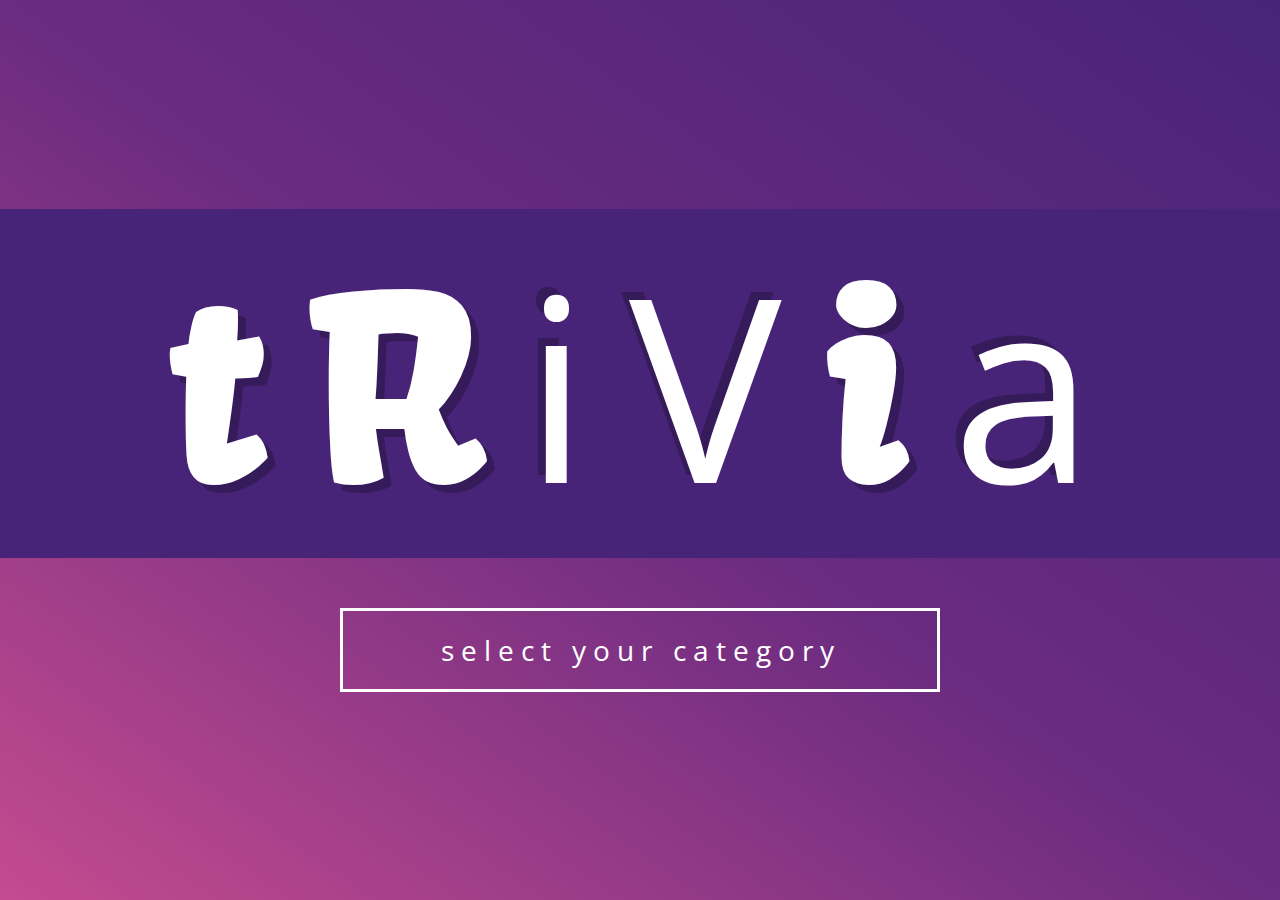
<file: reactTrivia/index.html>
<!DOCTYPE html><html lang="en"><head><meta charset="utf-8"><meta name="viewport" content="width=device-width,initial-scale=1"><meta name="theme-color" content="#000000"><link rel="manifest" href="/reactTrivia/manifest.json"><link rel="shortcut icon" href="/reactTrivia/favicon.ico"><link href="https://fonts.googleapis.com/css?family=Biryani:800|Open+Sans|Kavoon" rel="stylesheet"><title>React App</title><link href="/reactTrivia/static/css/main.cc430287.css" rel="stylesheet"></head><body><noscript>You need to enable JavaScript to run this app.</noscript><div id="root"></div><script type="text/javascript" src="/reactTrivia/static/js/main.69e0cf15.js"></script></body></html>
</file>
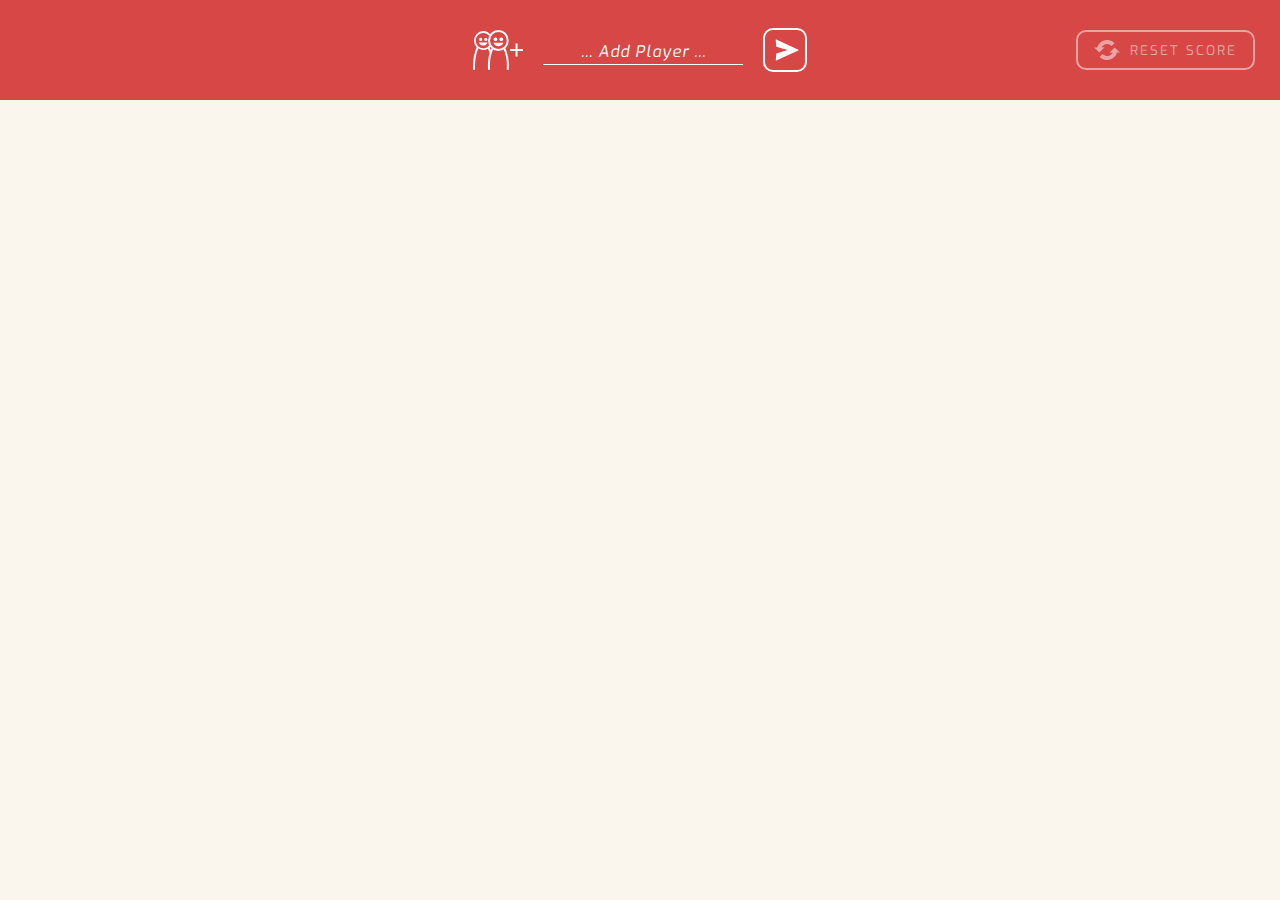
<file: scoreKeeper/index.html>
<!doctype html>
<html>
<head>
  <meta charset="UTF-8">
<meta name="viewport" content="width=device-width, initial-scale=1.0">
  <title>Untitled Document</title>
  <link rel="stylesheet" type="text/css" href="style.css">
  <link href="https://fonts.googleapis.com/css?family=Exo:400,900" rel="stylesheet">
</head>
<body>
  
  <div class="scoreHeader">
    <div class="scoreHeaderAdd">
      <img src="images/addPlayer.svg" class="addPlayerIcon">
      <input id="addPlayerValue" type="text" placeholder="... add player ...">
      <div id="addPlayerButton" onclick="handlers.addPlayer();">
        <img src="images/submit.svg">
      </div>
      <div id="resetScore" onclick="scoreTable.resetScore();">
        <img src="images/reset.svg">
        <p>reset score</p>
      </div>
    </div>

    <div class="scoreHeaderStandings"><ul id="standings"></ul></div>
  </div>
<!--
  <div>
    <button id="changeScoreButton" onclick="handlers.changeScore();">change score</button>
    <input id="changeScorePlayerNumber" type="number">
    <input id="changeScoreRoundPosition" type="number">
    <input id="changeScoreValue" type="number">
  </div>
-->
  

  
  <div id="scoreBox">
  </div>

<script type="text/javascript" src="scorer.js"></script>
</body>
</html>
</file>
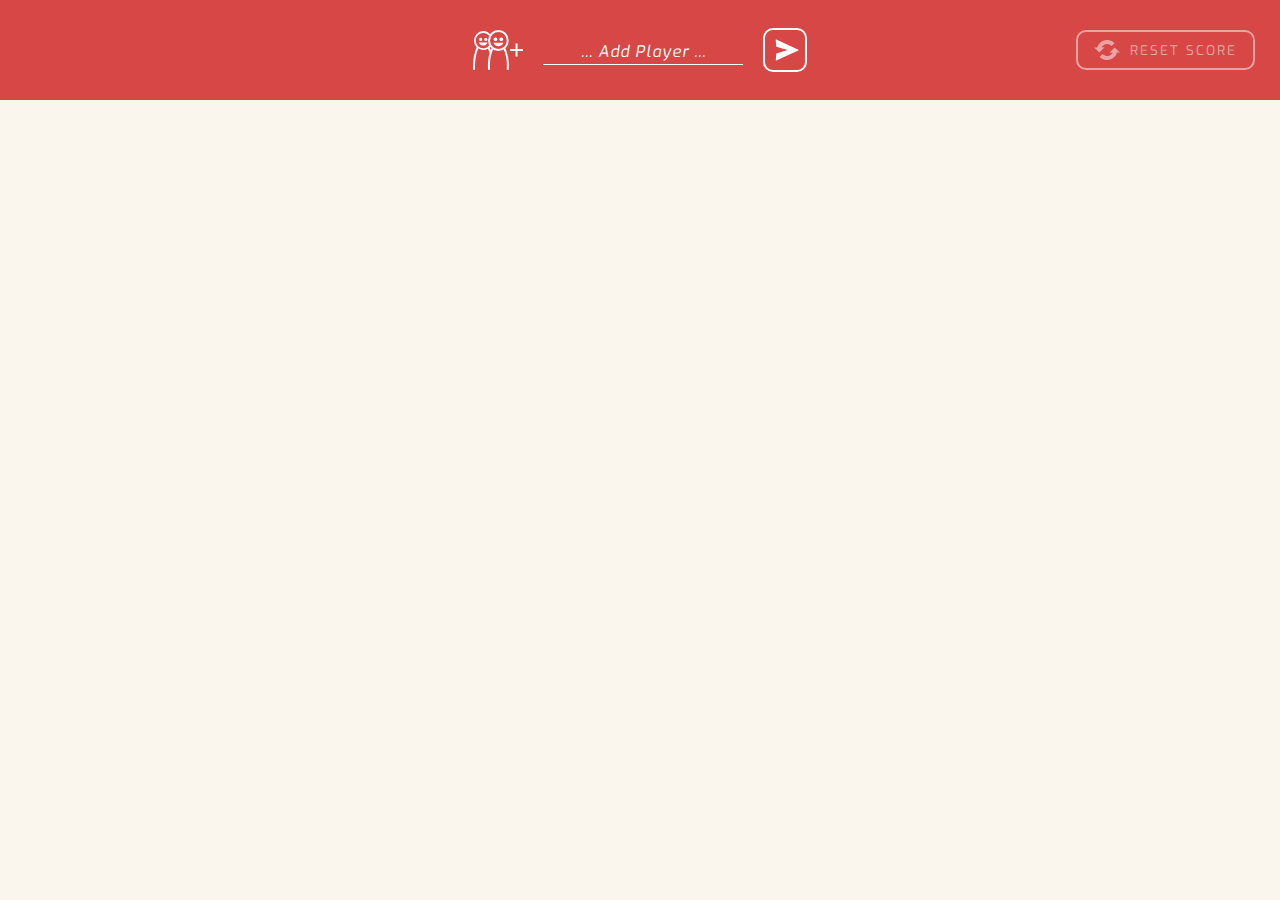
<file: scoreKeeper/scoreKeeper.html>
<!doctype html>
<html>
<head>
  <meta charset="UTF-8">
  <title>Untitled Document</title>
  <link rel="stylesheet" type="text/css" href="style.css">
  <link href="https://fonts.googleapis.com/css?family=Exo:400,900" rel="stylesheet">
</head>
<body>
  
  <div class="scoreHeader">
    <div class="scoreHeaderAdd">
      <img src="images/addPlayer.svg" class="addPlayerIcon">
      <input id="addPlayerValue" type="text" placeholder="... add player ...">
      <div id="addPlayerButton" onclick="handlers.addPlayer();">
        <img src="images/submit.svg">
      </div>
      <div id="resetScore" onclick="scoreTable.resetScore();">
        <img src="images/reset.svg">
        <p>reset score</p>
      </div>
    </div>

    <div class="scoreHeaderStandings"><ul id="standings"></ul></div>
  </div>
<!--
  <div>
    <button id="changeScoreButton" onclick="handlers.changeScore();">change score</button>
    <input id="changeScorePlayerNumber" type="number">
    <input id="changeScoreRoundPosition" type="number">
    <input id="changeScoreValue" type="number">
  </div>
-->
  

  
  <div id="scoreBox">
  </div>

<script type="text/javascript" src="scorer.js"></script>
</body>
</html>
</file>
<file: reactTrivia/static/css/main.cc430287.css>
a{text-decoration:none;color:inherit}*{margin:0;padding:0;-webkit-box-sizing:border-box;box-sizing:border-box;font-weight:400}.container{width:100%;min-height:100vh;background-image:-webkit-gradient(linear,left bottom,right top,from(#c44b8f),color-stop(#6a2b80),to(#482478));background-image:-webkit-linear-gradient(left bottom,#c44b8f,#6a2b80,#482478);background-image:-o-linear-gradient(left bottom,#c44b8f,#6a2b80,#482478);background-image:linear-gradient(to right top,#c44b8f,#6a2b80,#482478);background-attachment:fixed;font-family:Open Sans,sans-serif}@-webkit-keyframes fadeIn{0%{opacity:0}to{opacity:1}}@keyframes fadeIn{0%{opacity:0}to{opacity:1}}.titleContainer{min-height:100vh;width:100%;display:-ms-flexbox;display:flex;-ms-flex-direction:column;flex-direction:column;-ms-flex-pack:center;justify-content:center}.title{width:100%;text-align:center;background-color:#482478;color:#fff;font-size:8em;margin-bottom:50px;letter-spacing:40px;text-indent:20px}.titleCursive{font-family:Kavoon,cursive;text-shadow:8px 8px 0 rgba(0,0,0,.25)}.titleSans{font-family:Open Sans,sans-serif;text-shadow:-8px -8px 0 rgba(0,0,0,.25)}.chooseCat{width:600px;padding:20px;margin:auto;text-align:center;background:none;border:3px solid #fff;font-size:1.75em;color:#fff;letter-spacing:7px;text-indent:1.5px;cursor:pointer;-webkit-transition:width 175ms ease-out;-o-transition:width 175ms ease-out;transition:width 175ms ease-out}.chooseCat:hover{width:100%;background:#fff;color:#482478}@media only screen and (max-width:1224px){.title{font-size:6em;letter-spacing:30px;text-indent:15px}}@media only screen and (max-width:768px){.title{font-size:4em;letter-spacing:20px;text-indent:10px}.chooseCat{font-size:1.25em;width:400px}}@media only screen and (max-width:480px){.title{font-size:2em;letter-spacing:10px;text-indent:5px}.titleCursive{text-shadow:4px 4px 0 rgba(0,0,0,.25)}.titleSans{text-shadow:-4px -4px 0 rgba(0,0,0,.25)}.chooseCat{width:75%;min-width:275px;padding:10px;font-size:1em;letter-spacing:2px}}#categories{width:100%;height:100vh;display:-ms-flexbox;display:flex;-ms-flex-pack:center;justify-content:center;-ms-flex-align:center;align-items:center}#categoryList{-webkit-animation-name:fadeIn;animation-name:fadeIn;-webkit-animation-duration:1s;animation-duration:1s;-webkit-animation-iteration-count:1;animation-iteration-count:1;-webkit-animation-fill-mode:forwards;animation-fill-mode:forwards;width:100%;margin:auto;text-align:center;color:#fff;font-size:1.5em;letter-spacing:4px;list-style:none}#categoryList li{width:100%;padding:30px 0;cursor:pointer}#categoryList li:hover{background:hsla(0,0%,100%,.85);color:#482478;width:100%}#categoryList li:last-child{margin-bottom:0}@media only screen and (max-width:480px){#categoryList{padding-top:50px;font-size:1em}}@-webkit-keyframes slideUp{0%{-webkit-transform:translateY(100%);transform:translateY(100%)}to{-webkit-transform:translateY(0);transform:translateY(0)}}@keyframes slideUp{0%{-webkit-transform:translateY(100%);transform:translateY(100%)}to{-webkit-transform:translateY(0);transform:translateY(0)}}.scoreContainer{width:100%;height:105px;border-top:5px solid #fff;position:fixed;-ms-flex-pack:center;justify-content:center;-ms-flex-align:center;align-items:center;-webkit-animation:slideUp 1.25s;animation:slideUp 1.25s}.correctTracker,.scoreContainer{bottom:0;display:-ms-flexbox;display:flex;-ms-flex-direction:row;flex-direction:row}.correctTracker{width:75%;position:absolute;left:0;height:100%}.correctTrackerSection{width:100%;height:100%;display:-ms-flexbox;display:flex;-ms-flex-pack:center;justify-content:center;-ms-flex-align:center;align-items:center}.correctTrackerSection img{max-width:75%;max-height:75%}.correctTracker div:nth-child(odd){background-color:#482478}.correctTracker div:nth-child(2n){background-color:#6a2b80}.scoreTracker{text-align:center;width:25%;height:100%;background-color:#482478;border-left:5px solid #fff;display:-ms-flexbox;display:flex;-ms-flex-direction:column;flex-direction:column;-ms-flex-pack:center;justify-content:center;-ms-flex-align:center;align-items:center;color:#fff;font-weight:800;position:absolute;bottom:0;right:0}.scoreTracker p:first-child{font-size:3em;letter-spacing:3px;font-family:Biryani,sans-serif;font-weight:800;margin-bottom:-20px}.scoreTracker p:last-child{font-size:1em;position:relative;bottom:5%}@media only screen and (max-width:768px){.scoreContainer{height:80px}.correctTracker{width:80%}.scoreTracker{width:20%}.scoreTracker p:first-child{font-size:2em;position:relative;bottom:5px}.scoreTracker p:last-child{display:none}}@media only screen and (max-width:480px){.scoreContainer{height:60px}.correctTracker{width:100%}.scoreTracker{display:none}}.gameEnd{position:absolute;top:0;width:100%;min-height:100vh;color:#fff;padding:100px;background-image:-webkit-gradient(linear,left bottom,right top,from(#c44b8f),color-stop(#6a2b80),to(#482478));background-image:-webkit-linear-gradient(left bottom,#c44b8f,#6a2b80,#482478);background-image:-o-linear-gradient(left bottom,#c44b8f,#6a2b80,#482478);background-image:linear-gradient(to right top,#c44b8f,#6a2b80,#482478);text-align:center;font-size:4em}.gameEnd p:nth-child(3){font-family:Biryani,sans-serif;font-weight:800;font-size:2em;margin-bottom:-50px}.replayButtons{width:100%;margin-top:50px;margin-left:auto;margin-right:auto}.replayButtons button{width:300px;margin:5px;background:transparent;border:3px solid #fff;color:#fff;padding:15px;letter-spacing:2px;font-size:24px;cursor:pointer}.replayButtons button:hover{background:#fff;color:#482478}@media only screen and (max-width:768px){.gameEnd{padding:50px;font-size:3em}.gameEnd p:nth-child(3){margin-bottom:-30px}.replayButtons button{width:100%;min-width:50px;font-size:16px;margin-top:10px}}@media only screen and (max-width:480px){.gameEnd{font-size:2em}.gameEnd p:nth-child(3){margin-bottom:-20px}}@@keyframes slideAndFade{0%{opacity:0;top:200px}to{opacity:1;top:0}}#questionsContainer{width:100%;min-height:100vh;padding-top:100px;padding-bottom:150px;overflow:hidden}.questionAndAnswer{position:relative;-webkit-animation-name:slideAndFade;animation-name:slideAndFade;-webkit-animation-duration:.75s;animation-duration:.75s;-webkit-animation-iteration-count:1;animation-iteration-count:1;-webkit-animation-fill-mode:forwards;animation-fill-mode:forwards}.questionDiv{width:50%;margin-left:auto;margin-right:auto;margin-bottom:50px}.questionDiv h2{font-family:Biryani,sans-serif;font-weight:800;text-transform:none;font-size:2.5em;text-shadow:3px 3px 5px #482478}.answer,.questionDiv h2{text-align:center;color:#fff}.answer{background-color:#482478;margin:auto;margin-top:25px;font-size:1.25em;text-transform:uppercase;font-weight:400;letter-spacing:2px;padding:20px;width:30%;min-width:300px;list-style:none;border-radius:20px;cursor:pointer;-webkit-transition:all .15s;-o-transition:all .15s;transition:all .15s;position:relative}.answerCorrect{background-color:#419ee0;color:#000}.answer:hover{background-color:#221889}.example-enter{opacity:.01;top:200px}.example-enter-active{opacity:1;top:0;-webkit-transition:all .75s ease;-o-transition:all .75s ease;transition:all .75s ease}.noClickEvent{pointer-events:none}@media only screen and (max-width:1224px){.questionDiv{width:75%}.questionDiv h2{font-size:2em}.answer{width:50%;font-size:1em}}@media only screen and (max-width:768px){.questionDiv h2{font-size:1.5em}.answer{width:50%;font-size:.75em}}@media only screen and (max-width:480px){.questionDiv{width:80%;margin-bottom:25px}.questionDiv h2{font-size:1.25em}.answer{margin-top:10px;padding:15px;width:75%;min-width:200px}}
/*# sourceMappingURL=main.cc430287.css.map*/
</file>
<file: scoreKeeper/style.css>
* {
  margin: 0;
  padding: 0;
}

body {
  background-color: #FAF5ED;
  font-family: 'exo', sans-serif;
}

.scoreHeader {
  position: fixed;
  top: 0;
  z-index: 2;
  width: 100%;
}

.scoreHeaderAdd {
  width: 100%;
  height: 100px;
  margin-bottom: 30px;
  background-color: #D33534;
  opacity: 0.9;
  display: flex;
  justify-content: center;
  align-items: center;
}

@media only screen and (max-width: 500px) {
  .scoreHeaderAdd {
    height: 75px;
  }
}

.addPlayerIcon {
  height: 40px;
}

@media only screen and (max-width: 500px) {
  .addPlayerIcon {
    height: 30px;
    margin-right: 15px;
  }
}

#addPlayerValue {
  width: 200px;
  margin: auto 20px;
  box-sizing: border-box;
  background-color: transparent;
  border: 0;
  border-bottom: 1px solid white;
  color: white;
  font-size: 16pt;
  text-align: center;
  text-transform: capitalize;
  font-family: 'exo', sans-serif;
}

::-webkit-input-placeholder {
  color: white;
  font-size: 12pt;
  letter-spacing: 1px;
  font-style: italic;
}

@media only screen and (max-width: 500px) {
  #addPlayerValue {
    width: 105px;
    padding: 3px;
    font-size: 12pt;
  }
}

#addPlayerValue:focus {
  outline: 0;
}

#addPlayerButton {
  cursor: pointer;
  width: 40px;
  height: 40px;
  background-color: transparent;
  display: flex;
  justify-content: center;
  align-items: center;
  transition: all 150ms;
  border: 2px solid white;
  border-radius: 10px;
}

@media only screen and (max-width: 500px) {
  #addPlayerButton {
    width: 29px;
    height: 29px;
    margin-right: 15px;
  }
}

#addPlayerButton:hover {
  transform: scale(1.1);
}

#addPlayerButton:active {
  transform: scale(1);
}

#addPlayerButton img {
  width: 100%;
  height: auto;
}

#resetScore {
  position: absolute;
  width: 175px;
  padding: 8px 0;
  right: 25px;
  transition: all 100ms;
  color: white;
  text-align: center;
  text-transform: uppercase;
  letter-spacing: 2px;
  display: flex;
  justify-content: center;
  align-items: center;
  border: 2px solid white;
  border-radius: 10px;
  font-size: 10pt;
  cursor: pointer;
  opacity: 0.5;
}

@media only screen and (max-width: 500px) {
  #resetScore {
    position: relative;
    right: 0;
  }
}

#resetScore img {
  height: 20px;
  margin-right: 10px;
}

@media only screen and (max-width: 500px) {
  #resetScore img {
    height: 30px;
  }
}

@keyframes resetSpin {
  from {transform: rotate(0);}
  to {transform: rotate(-360deg);}
}

#resetScore:hover {
  opacity: 1;
}

#resetScore:hover img {
  animation-name: resetSpin;
  animation-duration: 1750ms;
  animation-iteration-count: infinite;
  animation-timing-function: linear;
  animation-fill-mode: backwards;
}

#resetScore:active {
  transform: scale(0.97);
}

.scoreHeaderStandings ul {
  list-style: none;
  text-align: center;
  text-transform: uppercase;
  color: white;
}

.scoreHeaderStandings ul li {
  background-color: #BD1311;
  padding: 10px 20px;
  display: inline;
  margin: 0 20px;
  border-radius: 10px;
}

.scoreHeaderStandings ul li:nth-child(1) {
  font-weight: 900;
}

#scoreBox {
  width: 100%;
  margin: auto;
  padding-top: 175px;
  display: flex;
  flex-direction: row;
  justify-content: center;
  flex-wrap: wrap;
}

@media only screen and (max-width: 500px) {
  #scoreBox {
    padding-top: 75px;
  }
}

h1 {
  font-size: 30pt;
  text-transform: uppercase;
  text-align: left;
  margin-bottom: 20px;
  color: white;
}

@keyframes slideIn {
  from {
    top: 50px;
    opacity: 0;
  }
  to {
    top: 0;
    opacity: 1;
  }
}

.slideInAni {
  animation-name: slideIn;
  animation-duration: 550ms;
  animation-iteration-count: 1;
  animation-fill-mode: forwards;
}

.playerBox {
  width: 100%;
  max-width: 400px;
  padding: 20px 30px 10px 30px;
  background-color: #D33534;
  display: flex;
  flex-direction: column;
  position: relative;
  font-family: 'exo', sans-serif;
  margin: 10px;
  border-bottom: 20px solid #BD1311;
  box-shadow: 0 10px 20px rgba(0,0,0,0.25);
  border-radius: 10px;
}

@media only screen and (max-width: 500px) {
  .playerBox {
    margin: 0;
    padding: 15px 20px 10px 20px;
    box-shadow: 0;
  }
}

.playerBox button {
  font-family: 'exo', sans-serif;
  font-weight: 900;
}

.deleteButton {
  position: absolute;
  width: 32px;
  height: 30px;
  font-size: 15px;
  text-align: center;
  right: 0;
  top: 0;
  margin: 0;
  color: #cf2027;
  background-color: white;
  border: 0;
  opacity: 0.5;
  transition: all 200ms;
  border-radius: 0 10px;
}

.deleteButton img {
  position: relative;
  width: 60%;
  top: 50%;
  transform: translateY(-50%);
  pointer-events: none;
}

.deleteButton:hover {
  opacity: 1;
  transform: scale(1.15);
}

.scoreButtonDiv {
  width: 100%;
  display: flex;
  flex-direction: row;
  justify-content: space-between;
  margin-bottom: 10px;
}

.scoreAddButton {
  width: 45px;
  height: 40px;
  font-size: 14pt;
  background-color: transparent;
  border: 2px solid white;
  color: white;
  transition: transform 100ms;
  border-radius: 7px;
}

@media only screen and (max-width: 500px) {
  .scoreAddButton {
    width: 35px;
    height: 32px;
    font-size: 12pt;
  }
}

.scoreAddButton:hover {
  background-color: white;
  color: #cf2027;
  transform: translateY(-3px);
}

.scoreAddButton:active {
  transform: translateY(3px);
}

.scoreAddTotalButton {
  width: 100%;
  height: 45px;
  background-color: transparent;
  border: 2px solid white;
  color: white;
  text-transform: uppercase;
  font-size: 20pt;
  margin-bottom: 15px;
  border-radius: 7px;
}

.scoreAddTotalButton:hover {
  background-color: white;
  color: #D33534;
}

.scoreTotals {
  width: 100%;
  display: flex;
  justify-content: space-between;
}

@keyframes scoreSpin {
  0% {
    transform: scaleX(1);
  }
  50% {
    transform: scaleX(0);
  }
  100% {
    transform: scaleX(1);
  }
}

.scoreSpin {
  animation-name: scoreSpin;
  animation-iteration-count: 1;
  animation-duration: 500ms;
}

.scoreTotals h1 {
  font-size: 50pt;
  margin-bottom: 0;
}

@media only screen and (max-width: 500px) {
  .scoreTotals h1 {
    font-size: 40pt;
  }
}

@keyframes pulse {
  0% {
    background-color: #cf2027;
  }
  50% {
    background-color: #961116;
  }
  100% {
    background-color: #cf2027;
  }
}

.highScore {
  animation-name: pulse;
  animation-duration: 5500ms;
  animation-iteration-count: infinite;
  border-bottom: 20px solid #fffa6d;
</file>
